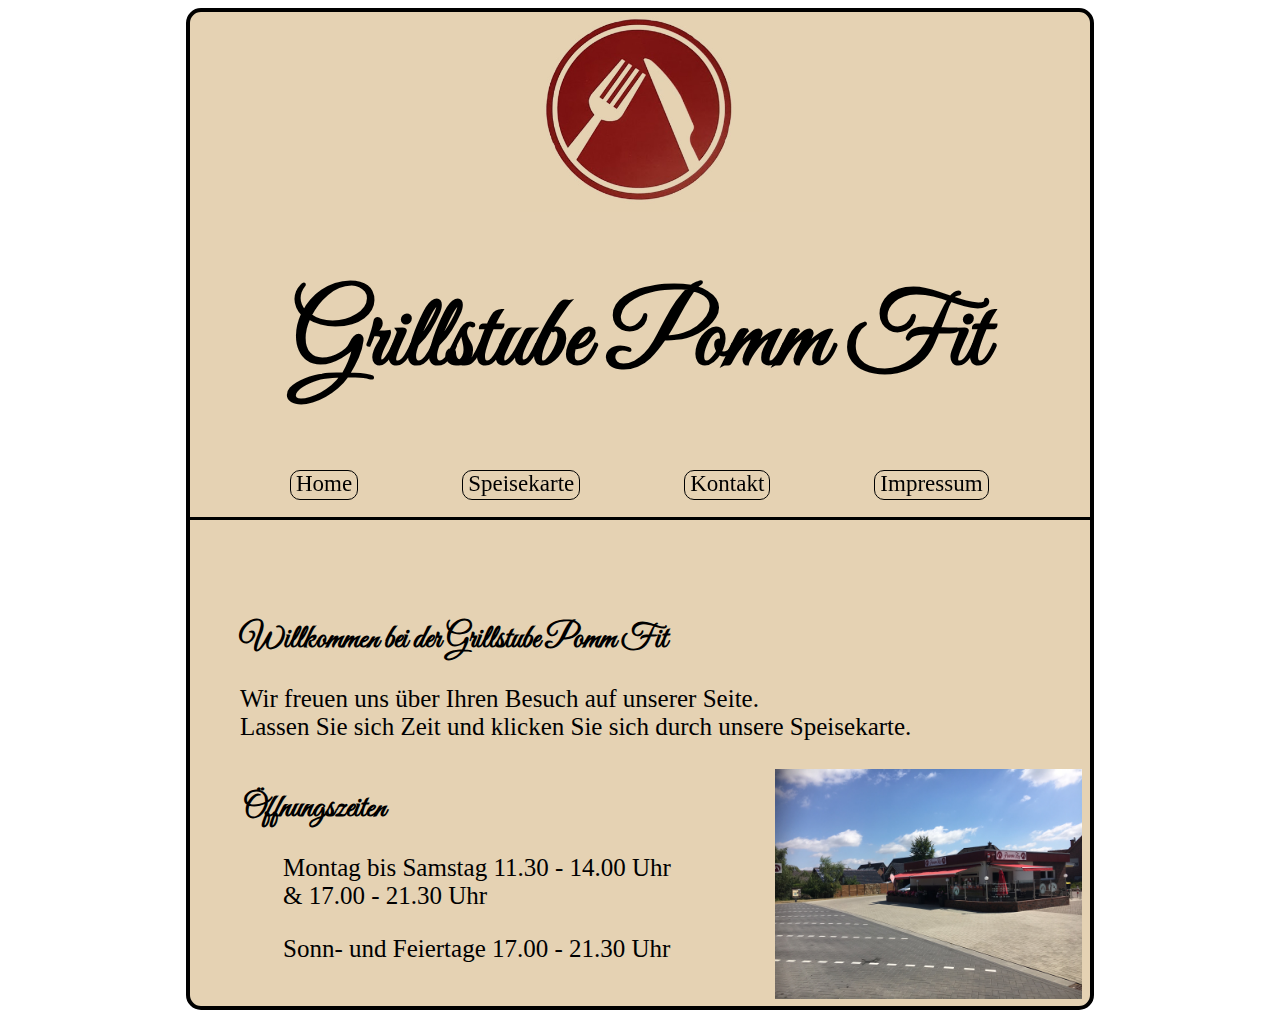
<file: index.html>
<html>
    <head>
    <title>Pomm Fit Grillstube</title>
     <link rel="stylesheet" href="style.css" type="text/css">  
     <link href="https://fonts.googleapis.com/css?family=Gaegu|Great+Vibes" rel="stylesheet"> 
    <meta charset="utf-8">
        <link rel="icon" href="IconPF.jpg">
    </head>
    
    <body>
    
    <div class="wrapper">
        <div id="Headline">
            <img src="pomm-fit-logo.jpg">
        <h1>Grillstube Pomm Fit</h1>
       
        </div>  
        <div id="nav">
            <a href="index.html">Home</a>
            <a href="speisekarte.html">Speisekarte</a>
            <a href="kontakt.html">Kontakt</a>
            <a href="impressum.html">Impressum</a>
        </div>
        <div id="seperator1"></div>
        <div id="content">
            <h1>Willkommen bei der Grillstube Pomm Fit</h1>
            <p>Wir freuen uns über Ihren Besuch auf unserer Seite. <br>Lassen Sie sich Zeit und klicken Sie sich durch unsere Speisekarte.</p>
        <table>
        <tr>
        <td>
            <h1>&Ouml;ffnungszeiten</h1>
            <ul>
                <li>
                    <p>Montag bis Samstag 11.30 - 14.00 Uhr <br>& 17.00 - 21.30 Uhr<p>
                </li>
                <li>
                    <p>Sonn- und Feiertage 17.00 - 21.30 Uhr</p>
                </li>
            </ul>
        </td>
        <td><img src="pomm-fit-vorne.jpg" id="bildvorne"></td>
        </tr>
        <tr>
        <td></td>
        <td></td>
        </tr>
        </table>
        </div>
    </div>
   
    </body>
    
</html>
</file>
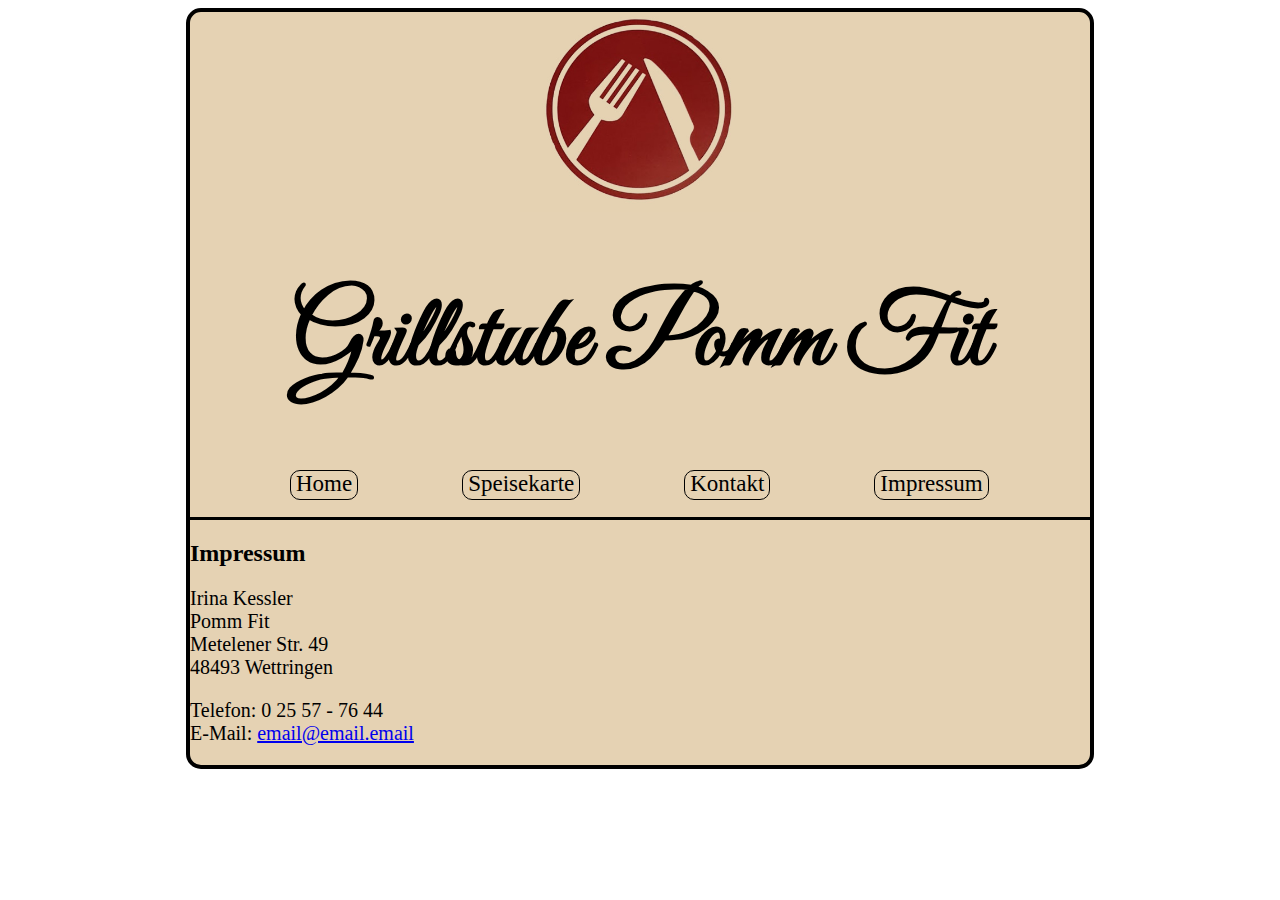
<file: impressum.html>
<html>
<head>
    <title>Pomm Fit Grillstube</title>
     <link rel="stylesheet" href="impressum.css" type="text/css">  
     <link href="https://fonts.googleapis.com/css?family=Gaegu|Great+Vibes" rel="stylesheet"> 
    <meta charset="utf-8">
        <link rel="icon" href="IconPF.jpg">
    </head>
    
    <body>
    
    <div class="wrapper">
        <div id="Headline">
            <img src="pomm-fit-logo.jpg">
        <h1>Grillstube Pomm Fit</h1>
       
        </div>  
        <div id="nav">
            <a href="index.html">Home</a>
            <a href="speisekarte.html">Speisekarte</a>
            <a href="kontakt.html">Kontakt</a>
            <a href="impressum.html">Impressum</a>
        </div>
        <div id="seperator1"></div>
        <div id="content">
            <h2>Impressum</h2>
<p>Irina Kessler<br />
Pomm Fit<br />Metelener Str. 49<br />48493 Wettringen</p>
<p>Telefon: 0 25 57 - 76 44<br />
E-Mail: <a href="mailto:#">email@email.email</a><br />
</p>

        </div>
        </div>
    </body>
</html>
</file>
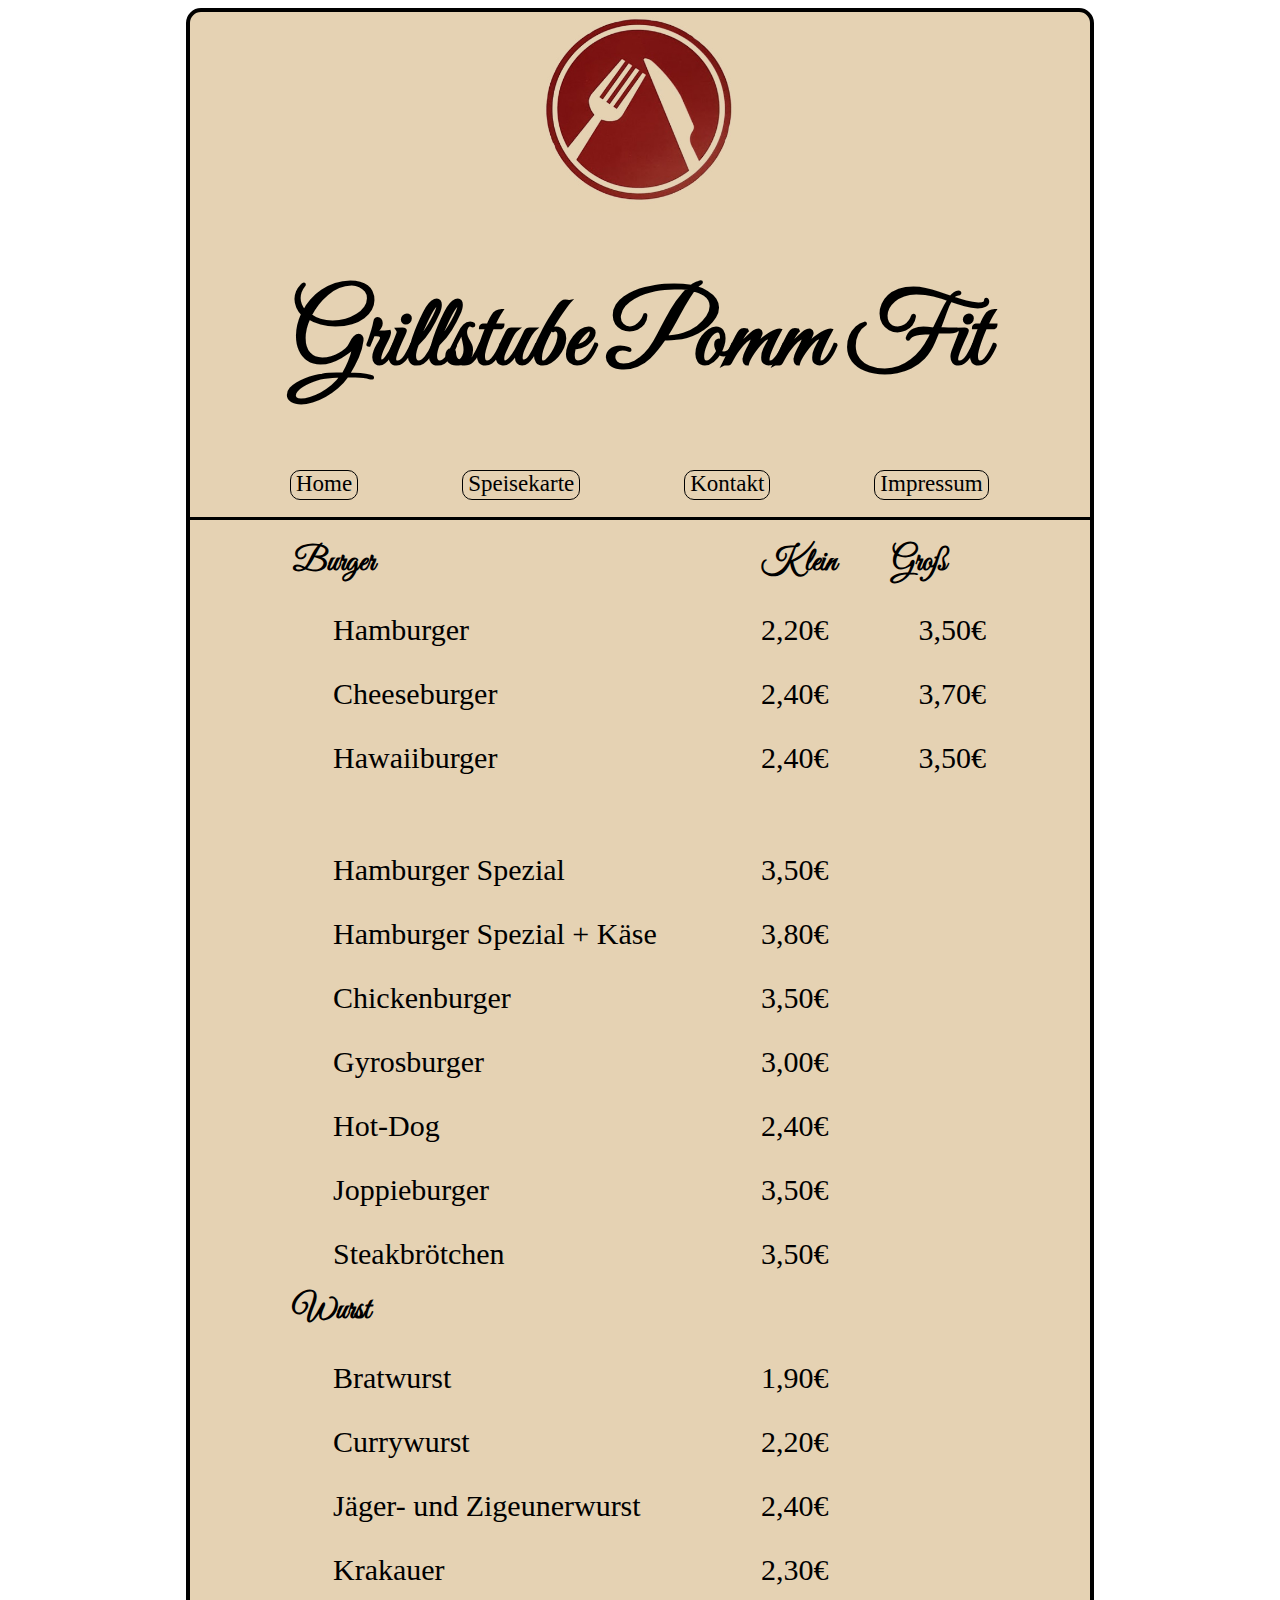
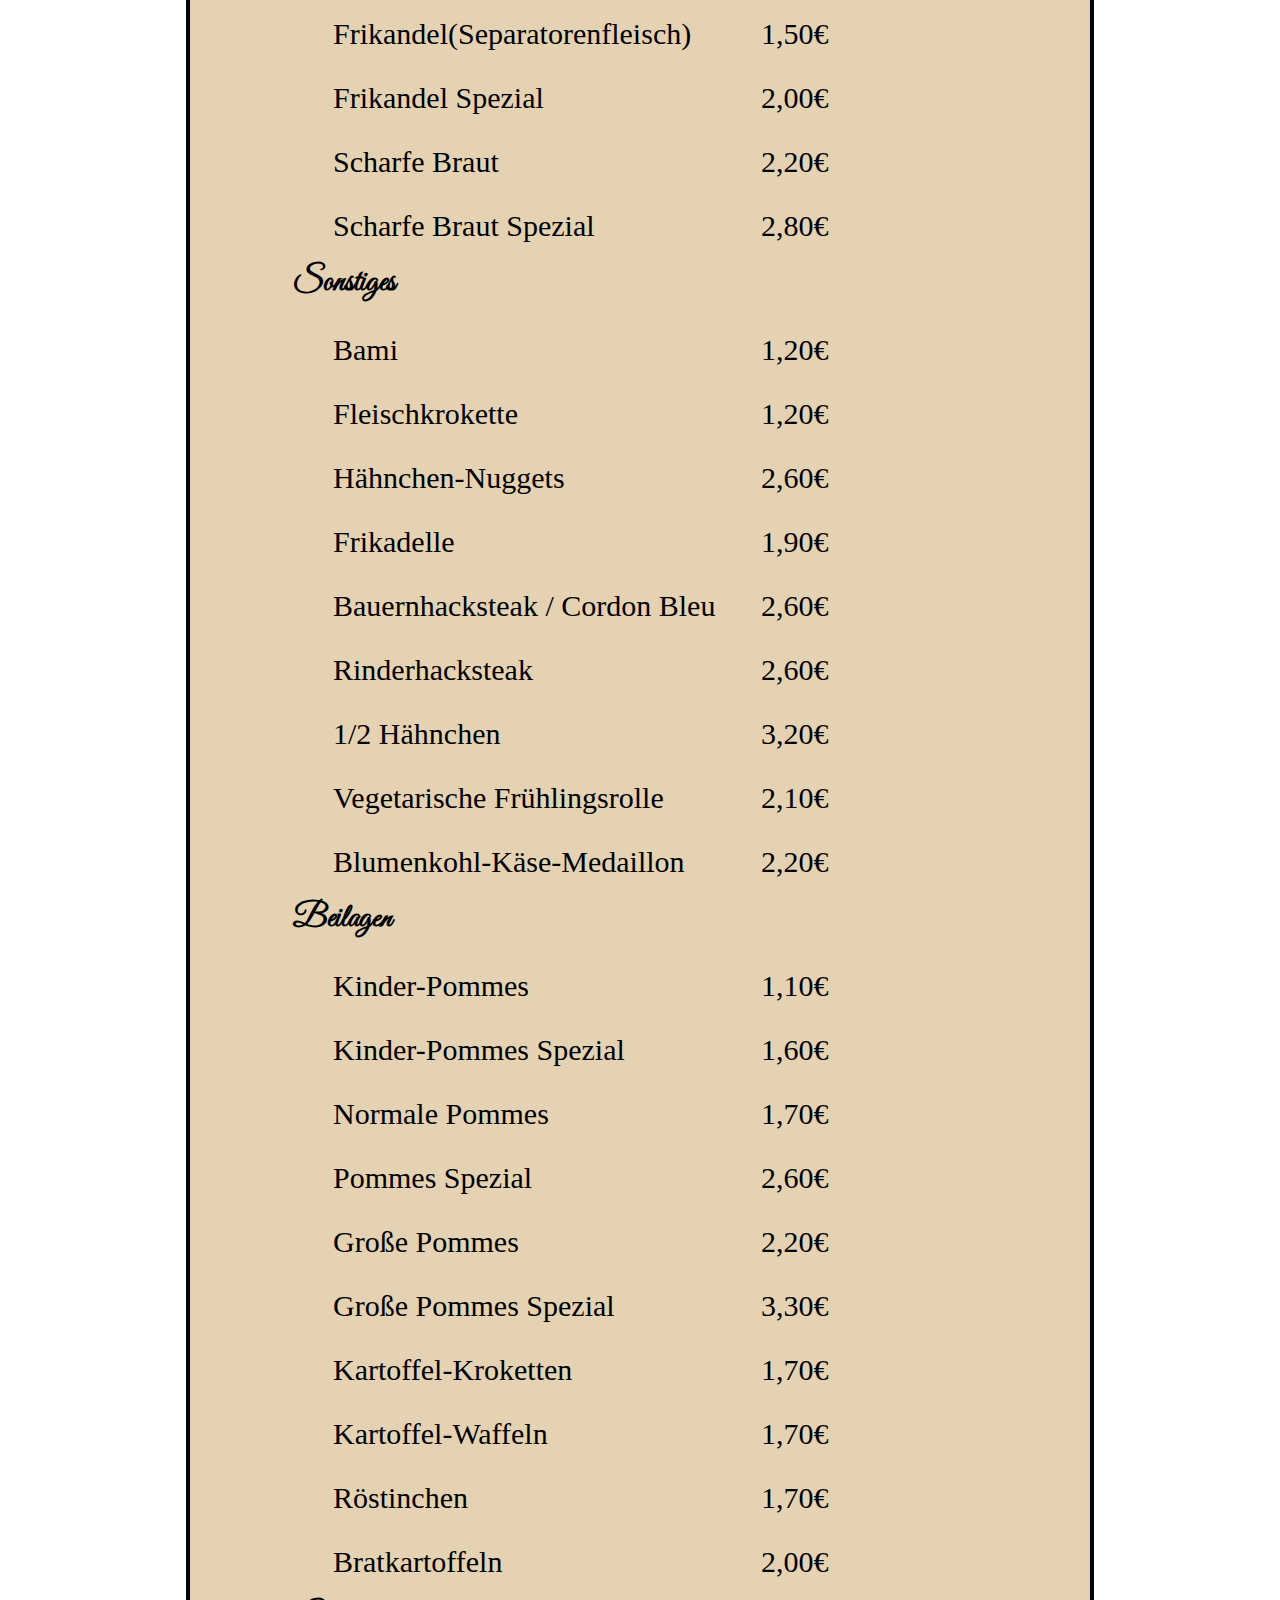
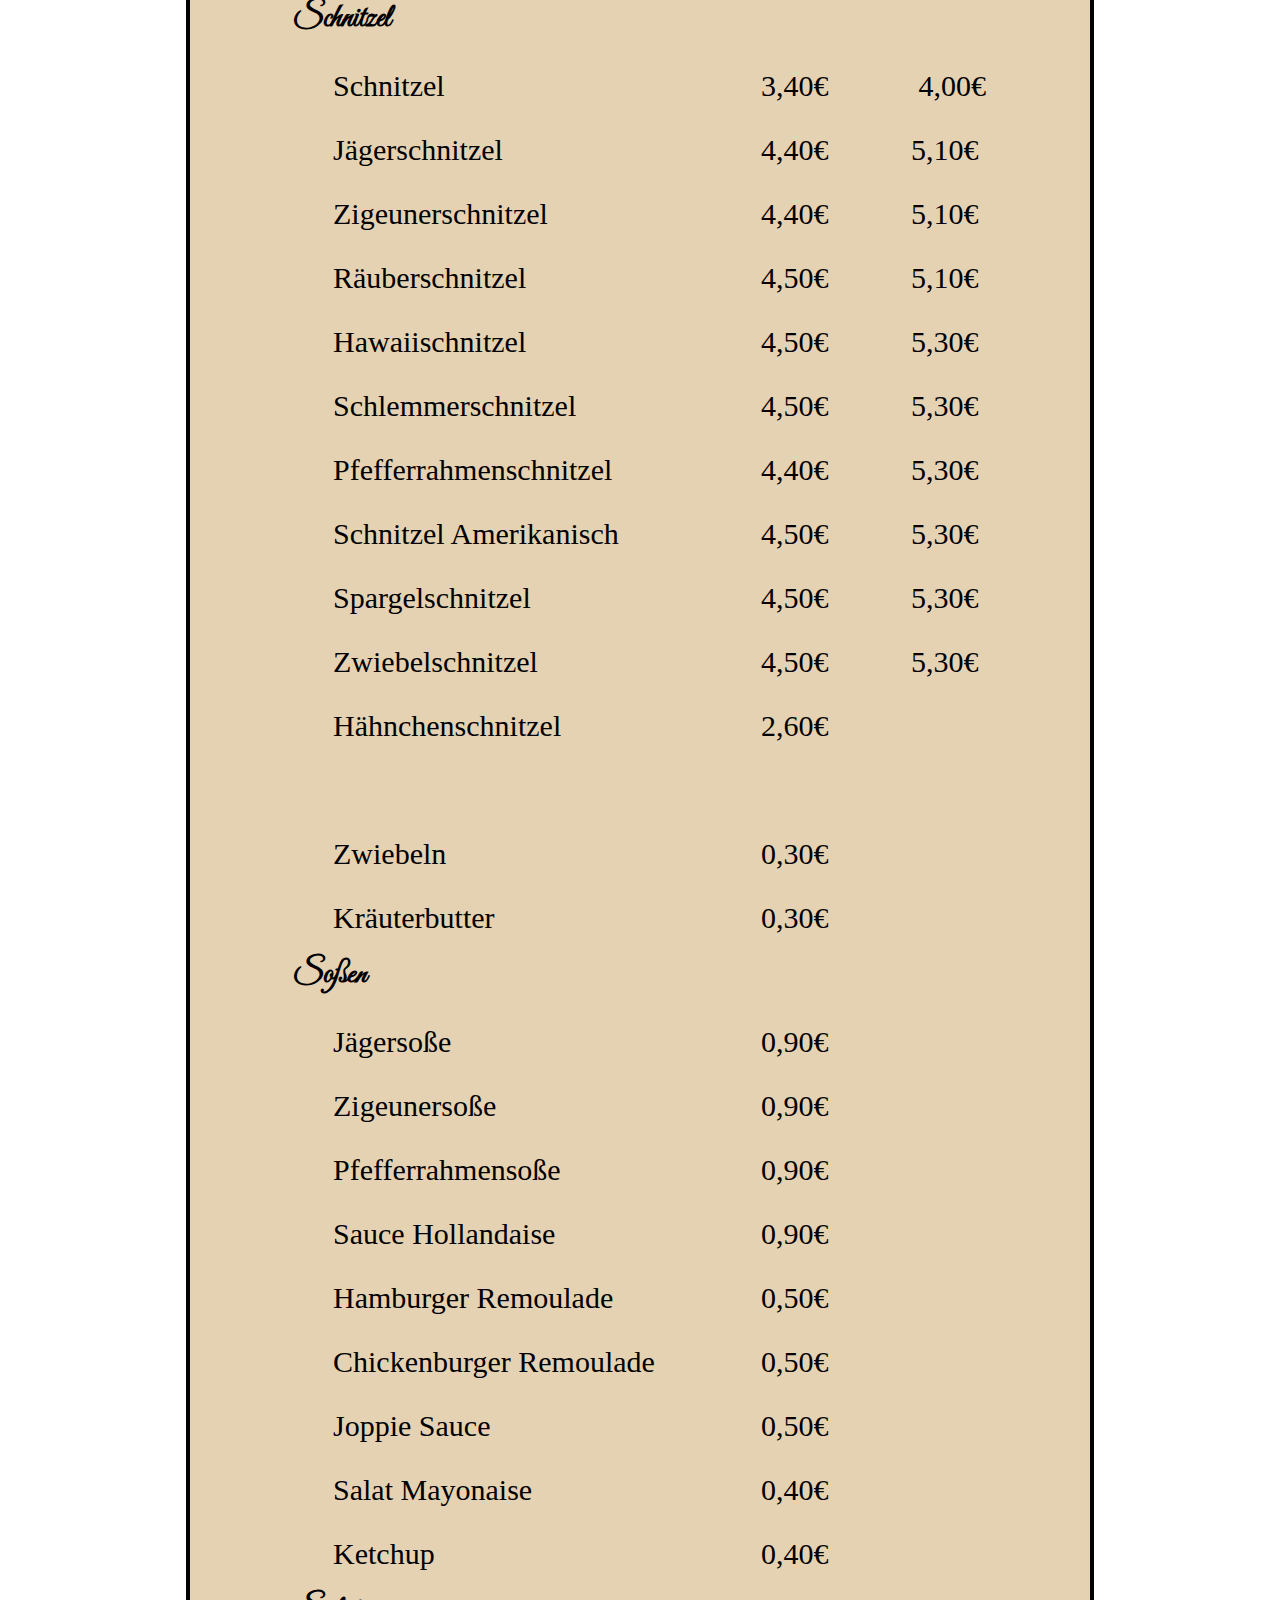
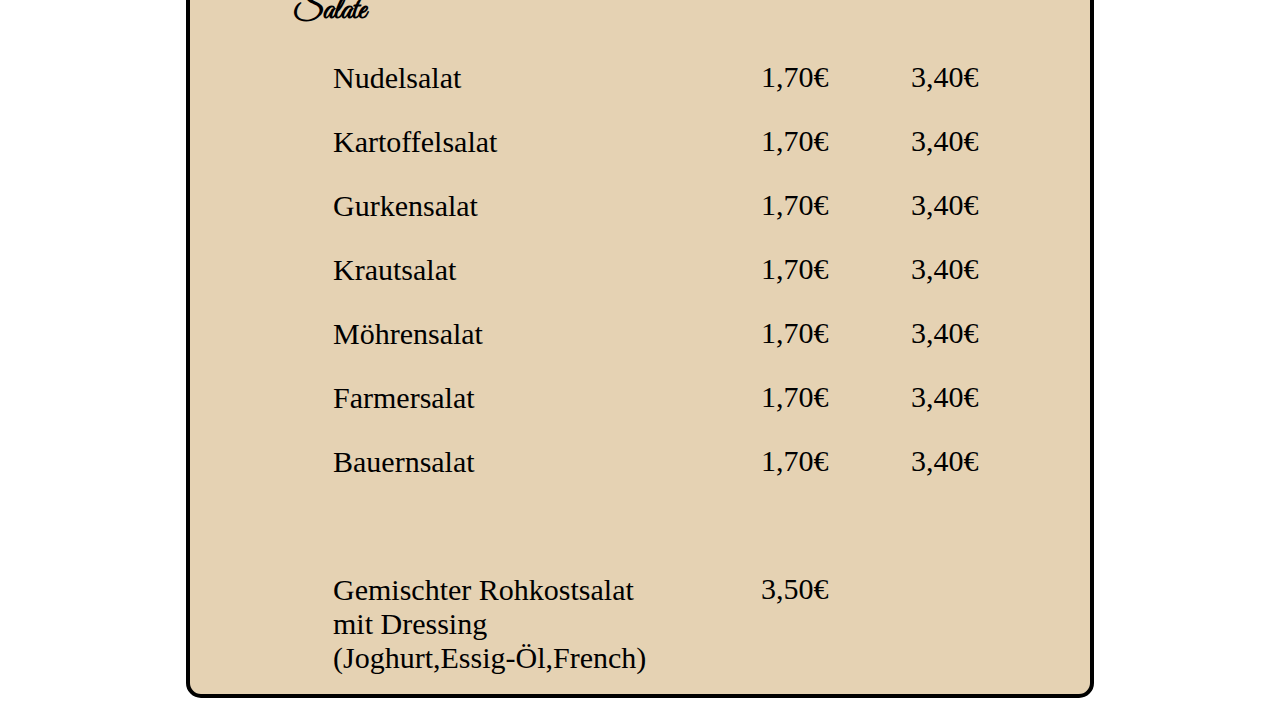
<file: speisekarte.html>
<html>
    <head>
    <title>Pomm Fit Grillstube</title>
     <link rel="stylesheet" href="speisekarte.css" type="text/css">  
     <link href="https://fonts.googleapis.com/css?family=Gaegu|Great+Vibes" rel="stylesheet"> 
        <meta charset="utf-8">
    </head>
    
    <body>
    
    <div class="wrapper">
        <div id="Headline">
            <img src="pomm-fit-logo.jpg">
        <h1>Grillstube Pomm Fit</h1>
       
        </div>  
        <div id="sticker">
        <div id="nav">
            <a href="index.html">Home</a>
            <a href="speisekarte.html">Speisekarte</a>
            <a href="kontakt.html">Kontakt</a>
            <a href="impressum.html">Impressum</a>
        </div>
        <div id="seperator1"></div>
        </div>
            <div id="content">
                <table border="0" id="tab1">
                    <tr>
                        <td>
                            <h1>Burger</h1>
                            <ul>
                                <li><P>Hamburger</P></li>
                                <li><p>Cheeseburger</p></li>
                                <li><p>Hawaiiburger</p></li>
                                <li><br></li>
                                <li><p>Hamburger Spezial</p></li>
                                <li><p>Hamburger Spezial + Käse</p></li>
                                <li><p>Chickenburger</p></li>
                                <li><p>Gyrosburger</p></li>
                                <li><p>Hot-Dog</p></li>
                                <li><p>Joppieburger</p></li>
                                <li><p>Steakbrötchen</p></li>
                                
                            </ul>
                        </td>
                        <td>
                            <ul>
                                <h1>Klein &nbsp&nbsp&nbsp&nbsp&nbsp&nbsp&nbsp&nbsp&nbsp&nbspGroß</h1>
                                <li><p>2,20&euro; &nbsp&nbsp&nbsp&nbsp&nbsp&nbsp&nbsp&nbsp&nbsp&nbsp&nbsp3,50&euro;</p></li>
                                <li><p>2,40&euro; &nbsp&nbsp&nbsp&nbsp&nbsp&nbsp&nbsp&nbsp&nbsp&nbsp&nbsp3,70&euro;</p></li>
                                <li><p>2,40&euro; &nbsp&nbsp&nbsp&nbsp&nbsp&nbsp&nbsp&nbsp&nbsp&nbsp&nbsp3,50&euro;</p></li>
                                <li><br></li>
                                <li><p>3,50&euro;</p></li>
                                <li><p>3,80&euro;</p></li>
                                <li><p>3,50&euro;</p></li>
                                <li><p>3,00&euro;</p></li>
                                <li><p>2,40&euro;</p></li>
                                <li><p>3,50&euro;</p></li>
                                <li><p>3,50&euro;</p></li>
                            </ul>
                        </td>
                    </tr>
                    <tr>
                        <td>
                            <h1>Wurst</h1>
                            <ul>
                                <li><P>Bratwurst</P></li>
                                <li><p>Currywurst</p></li>
                                <li><p>Jäger- und Zigeunerwurst</p></li>
                                <li><p>Krakauer</p></li>
                                <li><p>Frikandel(Separatorenfleisch)</p></li>
                                <li><p>Frikandel Spezial</p></li>
                                <li><p>Scharfe Braut</p></li>
                                <li><p>Scharfe Braut Spezial</p></li>
                                
                                
                            </ul>
                        </td>
                        <td>
                            <ul>
                               <h1><br></h1>
                                <li><p>1,90&euro;</p></li>
                                <li><p>2,20&euro;</p></li>
                                <li><p>2,40&euro;</p></li>
                                <li><p>2,30&euro;</p></li>
                                <li><p>1,50&euro;</p></li>
                                <li><p>2,00&euro;</p></li>
                                <li><p>2,20&euro;</p></li>
                                <li><p>2,80&euro;</p></li>
                            </ul>
                        </td>
                    </tr>
                    <tr>
                        <td>
                            <h1>Sonstiges</h1>
                            <ul>
                                <li><P>Bami</P></li>
                                <li><p>Fleischkrokette</p></li>
                                <li><p>Hähnchen-Nuggets</p></li>
                                <li><p>Frikadelle</p></li>
                                <li><p>Bauernhacksteak / Cordon Bleu</p></li>
                                <li><p>Rinderhacksteak</p></li>
                                <li><p>1/2 Hähnchen</p></li>
                                <li><p>Vegetarische Frühlingsrolle</p></li>
                                <li><p>Blumenkohl-Käse-Medaillon</p></li>
                               
                                
                            </ul>
                        </td>
                        <td>
                            <ul>
                               <h1><br></h1>
                                <li><p>1,20&euro;</p></li>
                                <li><p>1,20&euro;</p></li>
                                <li><p>2,60&euro;</p></li>
                                <li><p>1,90&euro;</p></li>
                                <li><p>2,60&euro;</p></li>
                                <li><p>2,60&euro;</p></li>
                                <li><p>3,20&euro;</p></li>
                                <li><p>2,10&euro;</p></li>
                                <li><p>2,20&euro;</p></li>
                               
                            </ul>
                        </td>
                    </tr>
                    <tr>
                         <td>
                            <h1>Beilagen</h1>
                            <ul>
                                <li><P>Kinder-Pommes</P></li>
                                <li><p>Kinder-Pommes Spezial</p></li>
                                <li><p>Normale Pommes</p></li>
                                <li><p>Pommes Spezial</p></li>
                                <li><p>Große Pommes</p></li>
                                <li><p>Große Pommes Spezial</p></li>
                                <li><p>Kartoffel-Kroketten</p></li>
                                <li><p>Kartoffel-Waffeln</p></li>
                                <li><p>Röstinchen</p></li>
                                <li><p>Bratkartoffeln</p></li>
                                
                            </ul>
                        </td>
                        <td>
                            <ul>
                               <h1><br></h1>
                                <li><p>1,10&euro;</p></li>
                                <li><p>1,60&euro;</p></li>
                                <li><p>1,70&euro;</p></li>
                                <li><p>2,60&euro;</p></li>
                                <li><p>2,20&euro;</p></li>
                                <li><p>3,30&euro;</p></li>
                                <li><p>1,70&euro;</p></li>
                                <li><p>1,70&euro;</p></li>
                                <li><p>1,70&euro;</p></li>
                                <li><p>2,00&euro;</p></li>
                            </ul>
                        </td>
                    </tr>
                    <tr>
                         <td>
                            <h1>Schnitzel</h1>
                            <ul>
                                <li><P>Schnitzel</P></li>
                                <li><p>Jägerschnitzel</p></li>
                                <li><p>Zigeunerschnitzel</p></li>
                                <li><p>Räuberschnitzel</p></li>
                                <li><p>Hawaiischnitzel</p></li>
                                <li><p>Schlemmerschnitzel</p></li>
                                <li><p>Pfefferrahmenschnitzel</p></li>
                                <li><p>Schnitzel Amerikanisch</p></li>
                                <li><p>Spargelschnitzel</p></li>
                                <li><p>Zwiebelschnitzel</p></li>
                                <li><p>Hähnchenschnitzel</p></li>
                                <li><p><br></p></li>
                                <li><p>Zwiebeln</p></li>
                                <li><p>Kräuterbutter</p></li>
                                
                            </ul>
                        </td>
                        <td>
                            <ul>
                               <h1><br></h1>
                                <li><p>3,40&euro; &nbsp&nbsp&nbsp&nbsp&nbsp&nbsp&nbsp&nbsp&nbsp&nbsp&nbsp4,00&euro;</p></li>
                                <li><p>4,40&euro;&nbsp&nbsp&nbsp&nbsp&nbsp&nbsp&nbsp&nbsp&nbsp&nbsp&nbsp5,10&euro;</p></li>
                                <li><p>4,40&euro;&nbsp&nbsp&nbsp&nbsp&nbsp&nbsp&nbsp&nbsp&nbsp&nbsp&nbsp5,10&euro;</p></li>
                                <li><p>4,50&euro;&nbsp&nbsp&nbsp&nbsp&nbsp&nbsp&nbsp&nbsp&nbsp&nbsp&nbsp5,10&euro;</p></li>
                                <li><p>4,50&euro;&nbsp&nbsp&nbsp&nbsp&nbsp&nbsp&nbsp&nbsp&nbsp&nbsp&nbsp5,30&euro;</p></li>
                                <li><p>4,50&euro;&nbsp&nbsp&nbsp&nbsp&nbsp&nbsp&nbsp&nbsp&nbsp&nbsp&nbsp5,30&euro;</p></li>
                                <li><p>4,40&euro;&nbsp&nbsp&nbsp&nbsp&nbsp&nbsp&nbsp&nbsp&nbsp&nbsp&nbsp5,30&euro;</p></li>
                                <li><p>4,50&euro;&nbsp&nbsp&nbsp&nbsp&nbsp&nbsp&nbsp&nbsp&nbsp&nbsp&nbsp5,30&euro;</p></li>
                                <li><p>4,50&euro;&nbsp&nbsp&nbsp&nbsp&nbsp&nbsp&nbsp&nbsp&nbsp&nbsp&nbsp5,30&euro;</p></li>
                                <li><p>4,50&euro;&nbsp&nbsp&nbsp&nbsp&nbsp&nbsp&nbsp&nbsp&nbsp&nbsp&nbsp5,30&euro;</p></li>
                                <li><p>2,60&euro;</p></li>
                                <li><p><br></p></li>
                                <li><p>0,30&euro;</p></li>
                                <li><p>0,30&euro;</p></li>
                            </ul>
                        </td>
                    </tr>
                    <tr>
                        <td>
                            <h1>Soßen</h1>
                            <ul>
                                <li><P>Jägersoße</P></li>
                                <li><p>Zigeunersoße</p></li>
                                <li><p>Pfefferrahmensoße</p></li>
                                <li><p>Sauce Hollandaise</p></li>
                                <li><p>Hamburger Remoulade</p></li>
                                <li><p>Chickenburger Remoulade</p></li>
                                <li><p>Joppie Sauce</p></li>
                                <li><p>Salat Mayonaise</p></li>
                                <li><p>Ketchup</p></li>
                              
                                
                            </ul>
                        </td>
                        <td>
                            <ul>
                               <h1><br></h1>
                                <li><p>0,90&euro;</p></li>
                                <li><p>0,90&euro;</p></li>
                                <li><p>0,90&euro;</p></li>
                                <li><p>0,90&euro;</p></li>
                                <li><p>0,50&euro;</p></li>
                                <li><p>0,50&euro;</p></li>
                                <li><p>0,50&euro;</p></li>
                                <li><p>0,40&euro;</p></li>
                                <li><p>0,40&euro;</p></li>
                            </ul>
                        </td>
                    </tr>
                    <tr>
                        <td>
                            <h1>Salate</h1>
                            <ul>
                                <li><P>Nudelsalat</P></li>
                                <li><p>Kartoffelsalat</p></li>
                                <li><p>Gurkensalat</p></li>
                                <li><p>Krautsalat</p></li>
                                <li><p>Möhrensalat</p></li>
                                <li><p>Farmersalat</p></li>
                                <li><p>Bauernsalat</p></li>
                                <li><p><br></p></li>
                                <li><p>Gemischter Rohkostsalat<br>mit Dressing<br>(Joghurt,Essig-Öl,French)</p></li>
                                <li><p></p></li>
                                
                            </ul>
                        </td>
                        <td>
                            <ul>
                               <h1></h1>
                                <li><p>1,70&euro;&nbsp&nbsp&nbsp&nbsp&nbsp&nbsp&nbsp&nbsp&nbsp&nbsp&nbsp3,40&euro;</p></li>
                                <li><p>1,70&euro;&nbsp&nbsp&nbsp&nbsp&nbsp&nbsp&nbsp&nbsp&nbsp&nbsp&nbsp3,40&euro;</p></li>
                                <li><p>1,70&euro;&nbsp&nbsp&nbsp&nbsp&nbsp&nbsp&nbsp&nbsp&nbsp&nbsp&nbsp3,40&euro;</p></li>
                                <li><p>1,70&euro;&nbsp&nbsp&nbsp&nbsp&nbsp&nbsp&nbsp&nbsp&nbsp&nbsp&nbsp3,40&euro;</p></li>
                                <li><p>1,70&euro;&nbsp&nbsp&nbsp&nbsp&nbsp&nbsp&nbsp&nbsp&nbsp&nbsp&nbsp3,40&euro;</p></li>
                                <li><p>1,70&euro;&nbsp&nbsp&nbsp&nbsp&nbsp&nbsp&nbsp&nbsp&nbsp&nbsp&nbsp3,40&euro;</p></li>
                                <li><p>1,70&euro;&nbsp&nbsp&nbsp&nbsp&nbsp&nbsp&nbsp&nbsp&nbsp&nbsp&nbsp3,40&euro;</p></li>
                                <li><p><br></p></li>
                                <li><p>3,50&euro;</p></li>
                               
                            </ul>
                        </td>
                    </tr>
                </table>
            </div>
        </div>
    </body>
</html>
</file>
<file: style.css>
body{
background-repeat: no-repeat;
    background-attachment: fixed;
background-image: url(https://www.gs-schmitz.de/lib/img/schmitz-grillwurst.jpg);
background-size:cover;
}

.wrapper{
    background-color: #e5d2b3;
     border:solid 4px black;
    border-radius: 15px;
    width: 900px;
    margin-left: auto;
    margin-right: auto;
    
}

#headline{
    
font-family: 'Great Vibes',cursive;
text-align: center;
font-size: 50;
}
#headline img{
width: 240px;
    height:200px;
font-family: 'Great Vibes',cursive;
text-align: center;
font-size: 50;
}
#nav a{
    
    border: 1px solid black;
    padding:0 5 3 5;
    border-radius: 10px;
    text-decoration: none;
    color: black;
    -webkit-transition: all 300ms ease-in-out;
    -moz-transition: all 300ms ease-in-out;
    -o-transition: all 300ms ease-in-out;
    transition: all 300ms ease-in-out;
    font-size: 23;
    
    text-align: center;
    margin-left: 100px;
     
}
#nav {
    position: sticky;
    top:10;
}
#nav a:hover{
    
    border: 2px solid black;
    padding:0 5 3 5;
    border-radius: 10px;
    text-decoration: none;
    color: black;
    transition: all ease-in-out 300ms;
    font-size: 23;
    
    text-align: center;
    
     
}

#content{
    font-family: 'Great Vibes',cursive;
    margin-top: 100;
    margin-left: 50px;
    list-style: none;
}

#content ul{
    list-style: none;
}

#content p{
    font-size: 25px;
    font-family: Calibri;
}
#seperator1{
    background-color: black;
    margin-top: 20px;
    height: 3px;
}

#bildvorne{
 width: 307.2px;
    margin-left: 100px;
}
</file>
<file: impressum.css>
body{
background-repeat: no-repeat;
    background-attachment: fixed;
background-image: url(https://www.gs-schmitz.de/lib/img/schmitz-grillwurst.jpg);
background-size:cover;
}

.wrapper{
    background-color: #e5d2b3;
    border:solid 4px black;
    border-radius: 15px;
    width: 900px;
    margin-left: auto;
    margin-right: auto;
    
}

#headline{
    
font-family: 'Great Vibes',cursive;
text-align: center;
font-size: 50;
}
#headline img{
width: 240px;
    height:200px;
font-family: 'Great Vibes',cursive;
text-align: center;
font-size: 50;
}
#nav a{
    
    border: 1px solid black;
    padding:0 5 3 5;
    border-radius: 10px;
    text-decoration: none;
    color: black;
    -webkit-transition: all 300ms ease-in-out;
    -moz-transition: all 300ms ease-in-out;
    -o-transition: all 300ms ease-in-out;
    transition: all 300ms ease-in-out;
    font-size: 23;
    
    text-align: center;
    margin-left: 100px;
     
}
#nav {
    
    
}
#nav a:hover{
    
    border: 2px solid black;
    padding:0 5 3 5;
    border-radius: 10px;
    text-decoration: none;
    color: black;
    transition: all ease-in-out 300ms;
    font-size: 23;
    
    text-align: center;
    margin-left: 100px;
     
}
#seperator1{
    
    background-color: black;
    margin-top: 20px;
    height: 3px;
}
#sticker{
    background-color:#e5d2b3;
    position:sticky;
    top: 0;
}

#content p{
   font-size:20px;
}

#content h1{
    font-family: 'Calibri',cursive;
}
</file>
<file: speisekarte.css>
body{
background-repeat: no-repeat;
    background-attachment: fixed;
background-image: url(https://www.gs-schmitz.de/lib/img/schmitz-grillwurst.jpg);
background-size:cover;
}

.wrapper{
    background-color: #e5d2b3;
    border:solid 4px black;
    border-radius: 15px;
    width: 900px;
    margin-left: auto;
    margin-right: auto;
    
}

#headline{
    
font-family: 'Great Vibes',cursive;
text-align: center;
font-size: 50;
}
#headline img{
width: 240px;
    height:200px;
font-family: 'Great Vibes',cursive;
text-align: center;
font-size: 50;
}
#nav a{
    
    border: 1px solid black;
    padding:0 5 3 5;
    border-radius: 10px;
    text-decoration: none;
    color: black;
    -webkit-transition: all 300ms ease-in-out;
    -moz-transition: all 300ms ease-in-out;
    -o-transition: all 300ms ease-in-out;
    transition: all 300ms ease-in-out;
    font-size: 23;
    
    text-align: center;
    margin-left: 100px;
     
}
#nav {
    
    
}
#nav a:hover{
    
    border: 2px solid black;
    padding:0 5 3 5;
    border-radius: 10px;
    text-decoration: none;
    color: black;
    transition: all ease-in-out 300ms;
    font-size: 23;
    
    text-align: center;
    margin-left: 100px;
     
}
#seperator1{
    
    background-color: black;
    margin-top: 20px;
    height: 3px;
}

#tab1{
    font-family: 'Calibri',cursive;
    
    width: 700px;
    margin: 20px auto 0 auto;
}

#tab1 ul{
    list-style: none;
}

#tab1 p{
    font-size:30px;
}
#tab1 h1{
    font-family:Great Vibes,cursive;
}
#sticker{
    background-color:#e5d2b3;
    
    position:sticky;
    top: 0;
}
</file>
